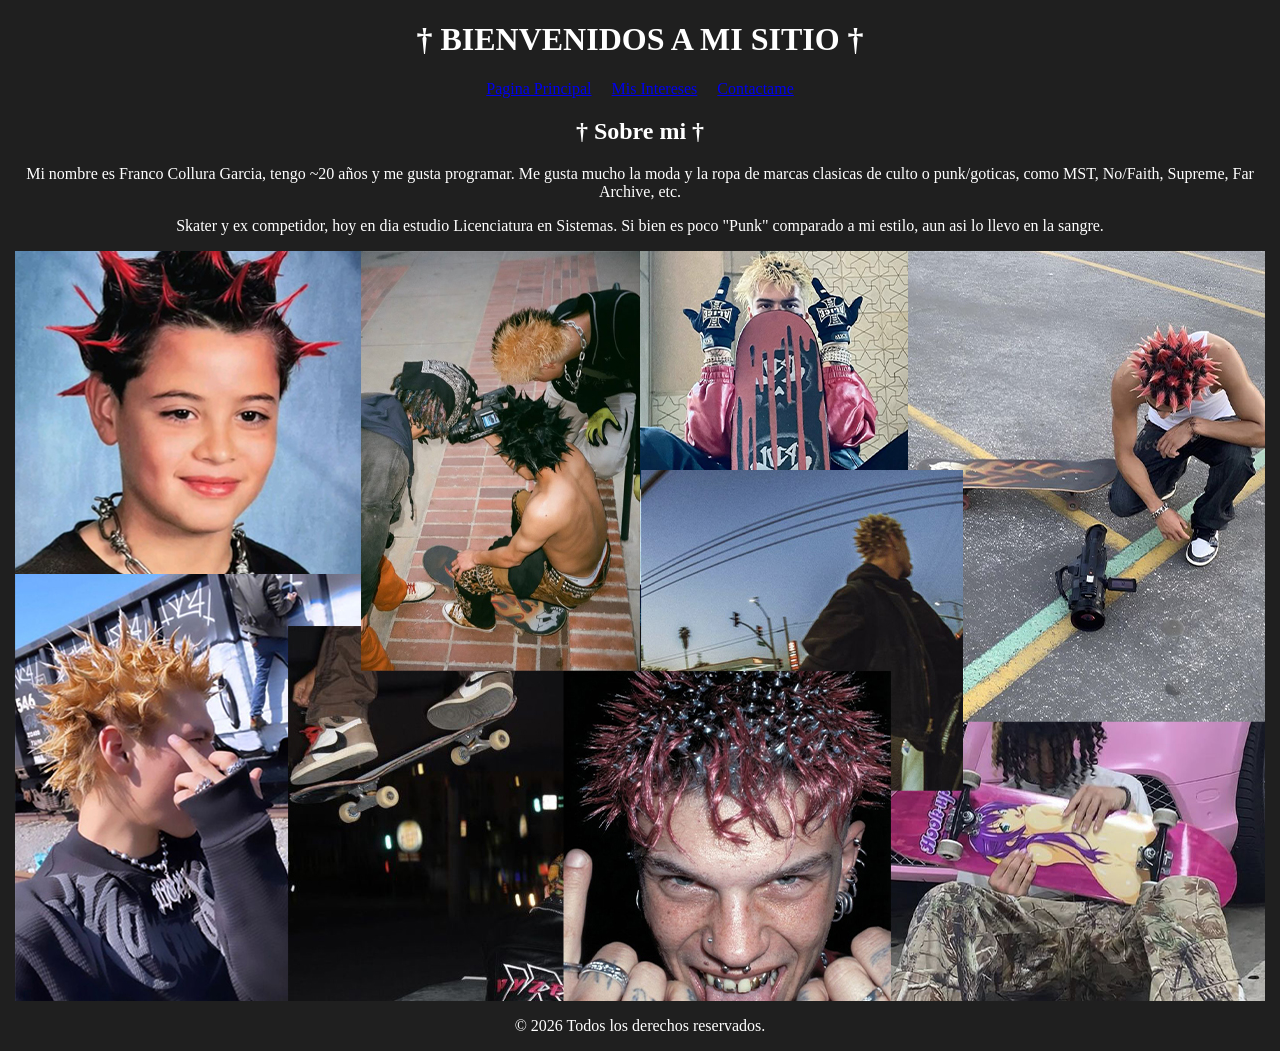
<file: index.html>
<!DOCTYPE html>
<html lang="en">
<head>
    <meta charset="UTF-8">
    <meta name="viewport" content="width=device-width, initial-scale=1.0">
    <title>† Mi Primer Sitio †</title>
    <link rel="stylesheet" href="estilos/css.css">
</head>
<body>
    <header>
    <h1>† BIENVENIDOS A MI SITIO †</h1>

    
    <input type="checkbox" id="menu-toggle">

    
    <label for="menu-toggle" class="menu-icon">☰</label>

    <nav>
        <ul>
            <li><a href="index.html">Pagina Principal</a></li>
            <li><a href="intereses.html">Mis Intereses</a></li>
            <li><a href="contacto.html">Contactame</a></li>
        </ul>
    </nav>
</header>
    <main>
        <h2>† Sobre mi †</h2>
        <p></p>
        
        <p>Mi nombre es Franco Collura Garcia, tengo ~20 años y me gusta programar. Me gusta mucho la moda y la ropa de marcas clasicas de culto o punk/goticas, como MST, No/Faith, Supreme, Far Archive, etc.</p> 
            <p>Skater y ex competidor, hoy en dia estudio Licenciatura en Sistemas. Si bien es poco "Punk" comparado a mi estilo, aun asi lo llevo en la sangre. </p>

        <img src="img/img.jpg" alt="Collage">
    </main>
    <footer>
        <p>&copy; 2026 Todos los derechos reservados.</p>
    </footer>
</body>
</html>
</file>
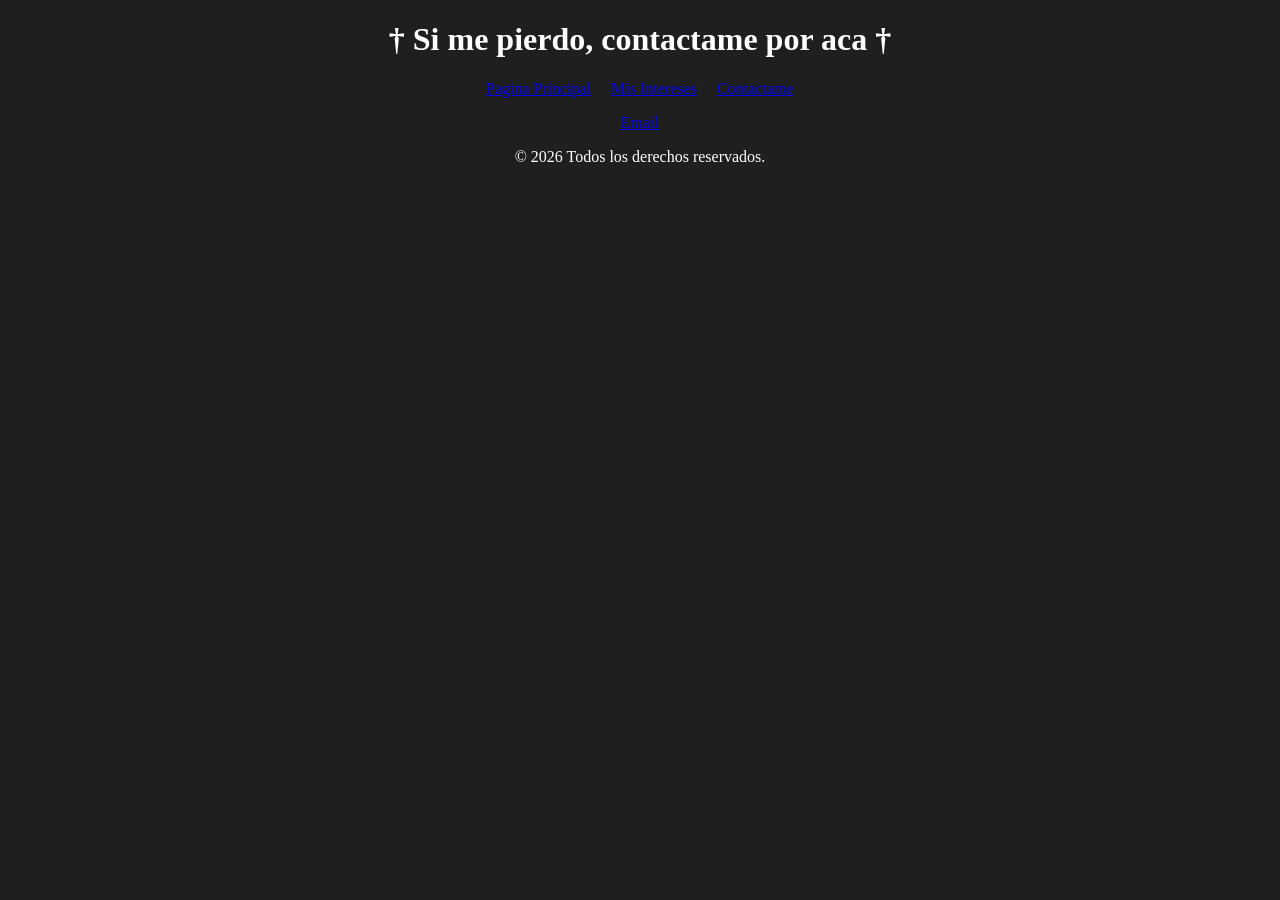
<file: contacto.html>
<!DOCTYPE html>
<html lang="en">
<head>
    <meta charset="UTF-8">
    <meta name="viewport" content="width=device-width, initial-scale=1.0">
    <title>† Mi Primer Sitio †</title>
    <link rel="stylesheet" href="estilos/css.css">
</head>
<body>
    <header>
        <h1>† Si me pierdo, contactame por aca †</h1>

    <input type="checkbox" id="menu-toggle">
    <label for="menu-toggle" class="menu-icon">☰</label>

    <nav>
        <ul>
            <li><a href="index.html">Pagina Principal</a></li>
            <li><a href="intereses.html">Mis Intereses</a></li>
            <li><a href="contacto.html">Contactame</a></li>
        </ul>
    </nav>
</header>
    <main>
        <p><a href="mailto:franco8collura@gmail.com">Email</a></p>
    </main>
    <footer>
        <p>&copy; 2026 Todos los derechos reservados.</p>
    </footer>
</body>
</html>
</file>
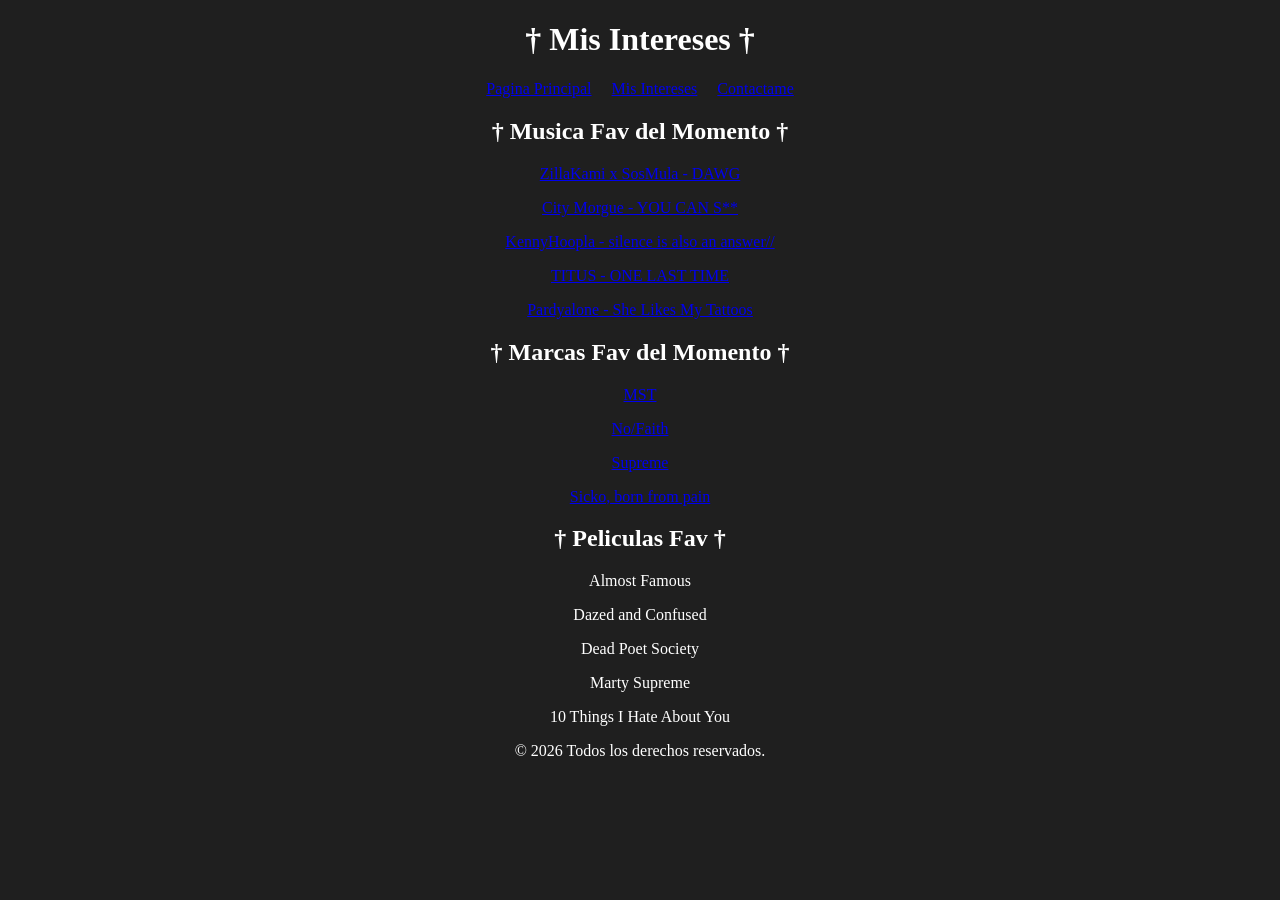
<file: intereses.html>
<!DOCTYPE html>
<html lang="en">
<head>
    <meta charset="UTF-8">
    <meta name="viewport" content="width=device-width, initial-scale=1.0">
    <title>† Mi Primer Sitio †</title>
    <link rel="stylesheet" href="estilos/css.css">
</head>
<body>
    <header>
        <h1>† Mis Intereses †</h1>

    <input type="checkbox" id="menu-toggle">
    <label for="menu-toggle" class="menu-icon">☰</label>

    <nav>
        <ul>
            <li><a href="index.html">Pagina Principal</a></li>
            <li><a href="intereses.html">Mis Intereses</a></li>
            <li><a href="contacto.html">Contactame</a></li>
        </ul>
    </nav>
</header>
    <main>
        <h2>† Musica Fav del Momento †</h2>
        <p><a href="https://youtu.be/cuPiMeKY2dM" target="_blank">ZillaKami x SosMula - DAWG</a></p>
        <p><a href="https://youtu.be/6r3FWij1nHQ" target="_blank">City Morgue - YOU CAN S**</a></p>
        <p><a href="https://youtu.be/P7LeNK2mXac" target="_blank">KennyHoopla - silence is also an answer//</a></p>
        <p><a href="https://youtu.be/JSFmA9upztE" target="_blank">TITUS - ONE LAST TIME</a></p>
        <p><a href="https://youtu.be/6Ax6d-q75UM" target="_blank">Pardyalone - She Likes My Tattoos</a></p>

        <h2>† Marcas Fav del Momento †</h2>
        <p><a href="https://missingsincethursday.com/" target="_blank">MST</a></p>
        <p><a href="https://nofaithstudios.com/" target="_blank">No/Faith</a></p>
        <p><a href="https://www.supremenewyork.com/" target="_blank">Supreme</a></p>
        <p><a href="https://sicko.jp/collections/shop" target="_blank">Sicko, born from pain</a></p>
        <p></p>

        <h2>† Peliculas Fav †</h2>
        <p>Almost Famous</p>
        <p>Dazed and Confused</p>
        <p>Dead Poet Society</p>
        <p>Marty Supreme</p>
        <p>10 Things I Hate About You</p>
    </main>
    <footer>
        <p>&copy; 2026 Todos los derechos reservados.</p>
    </footer>
</body>
</html>
</file>
<file: estilos/css.css>
h1 {text-align: center;}
h2 {text-align: center;}
p {text-align: center;}
div {text-align: center;}
li {text-align: center;}
img {display: block; margin-left: auto; margin-right: auto;}
nav ul {list-style-type: none; padding: 0;}
body {
    background-color: rgb(31, 31, 31);
    color: white;
    font-family: 'Times New Roman', Times, serif;
}

nav ul {
    display: flex;
    justify-content: center;
    gap: 20px;
}


#menu-toggle {
    display: none;
}


.menu-icon {
    display: none;
    font-size: 30px;
    cursor: pointer;
    text-align: center;
}


img {
    max-width: 100%;
    height: auto;
}


@media (max-width: 768px) {

    .menu-icon {
        display: block;
    }

    nav ul {
        display: none;
        flex-direction: column;
        gap: 10px;
    }

    
    #menu-toggle:checked + .menu-icon + nav ul {
        display: flex;
    }
 }
</file>
